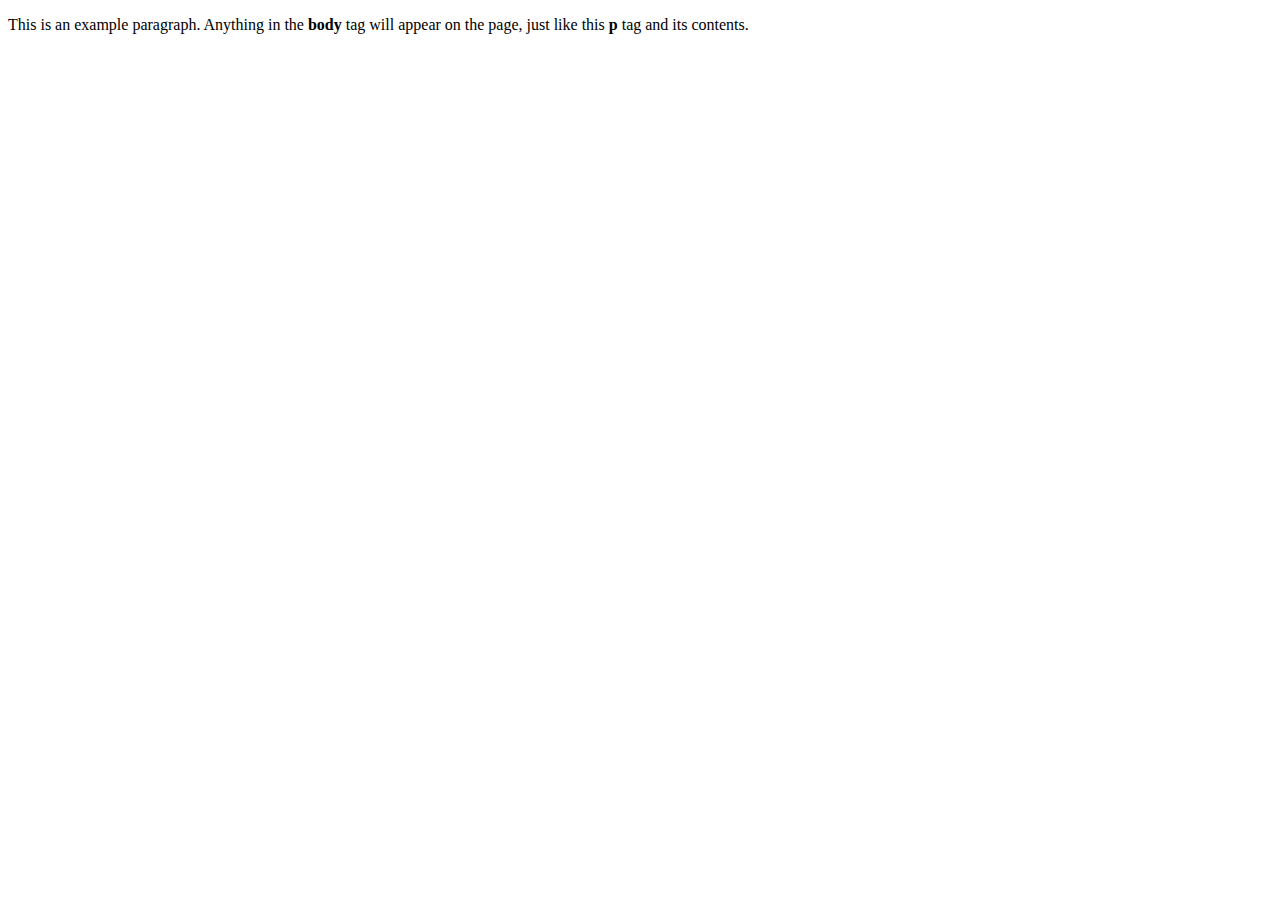
<file: index.html>
<!doctype html>
<html>
  <head>
    <title>This is the title of the webpage!</title>
  </head>
  <body>
    <p>This is an example paragraph. Anything in the <strong>body</strong> tag will appear on the page, just like this <strong>p</strong> tag and its contents.</p>
  </body>
</html>
</file>
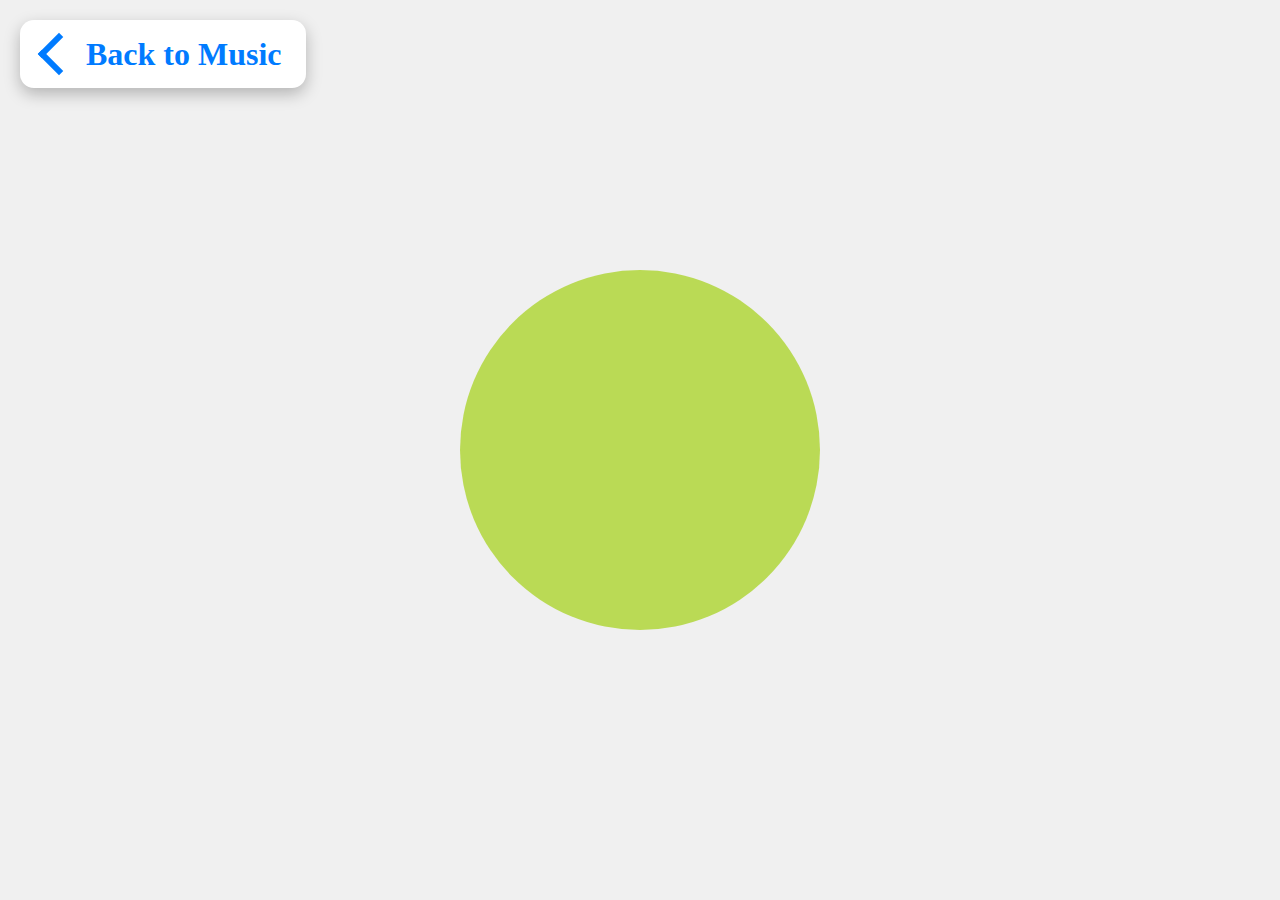
<file: bouncer.html>
<!doctype html>
<html>
  <head>
    <title>Bouncer | Ivkalu's Music</title>
    <link rel="stylesheet" href="bouncer.css">
    <style>
  .back-arrow {
    position: absolute;
    top: 20px;
    left: 20px;
    z-index: 1000;

    display: flex;
    align-items: center;
    gap: 12px;
    color: #007BFF;
    text-decoration: none;
    font-weight: bold;
    font-size: 32px; /* MUCH bigger text */
    background-color: white;
    padding: 18px 24px;
    border-radius: 14px;
    box-shadow: 0 6px 16px rgba(0, 0, 0, 0.25);
    line-height: 1;
  }

  .back-arrow:hover {
    text-decoration: underline;
  }

  .arrow-icon {
    border: solid #007BFF;
    border-width: 0 6px 6px 0;
    display: inline-block;
    padding: 12px;
    transform: rotate(135deg);
  }
</style>


  </head>
  <body>
    <a href="music.html" class="back-arrow">
     <i class="arrow-icon"></i> Back to Music
    </a>
    <audio id="audioPlayer">
      <source id="audioSource" src="" type="audio/mp3">
    </audio>


    <div class="circle" style="background-color:#BADA55"></div>
    <div class="wave"></div>

    <!-- Back to Portfolio Link -->
    <!--<a href="portfolio.html">Back to Portfolio</a>-->

    <script src="script.js"></script>
  </body>
</html>
</file>
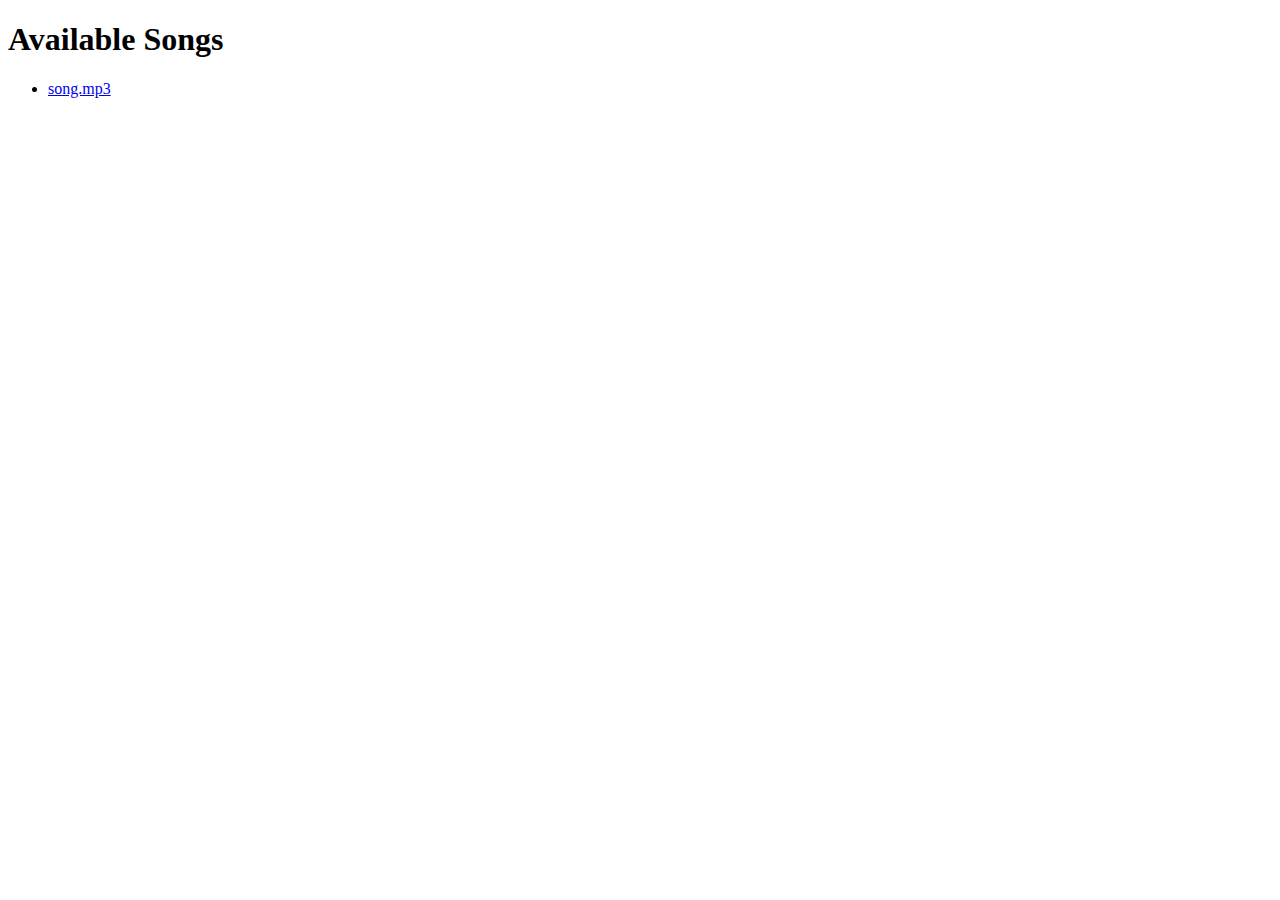
<file: list.html>
<!doctype html>
<html>
  <head>
    <title>Available Songs</title>
  </head>
  <body>
    <h1>Available Songs</h1>
    <ul>
      <li><a href="bouncer.html?song=song.mp3">song.mp3</a></li>
    </ul>
  </body>
</html>
</file>
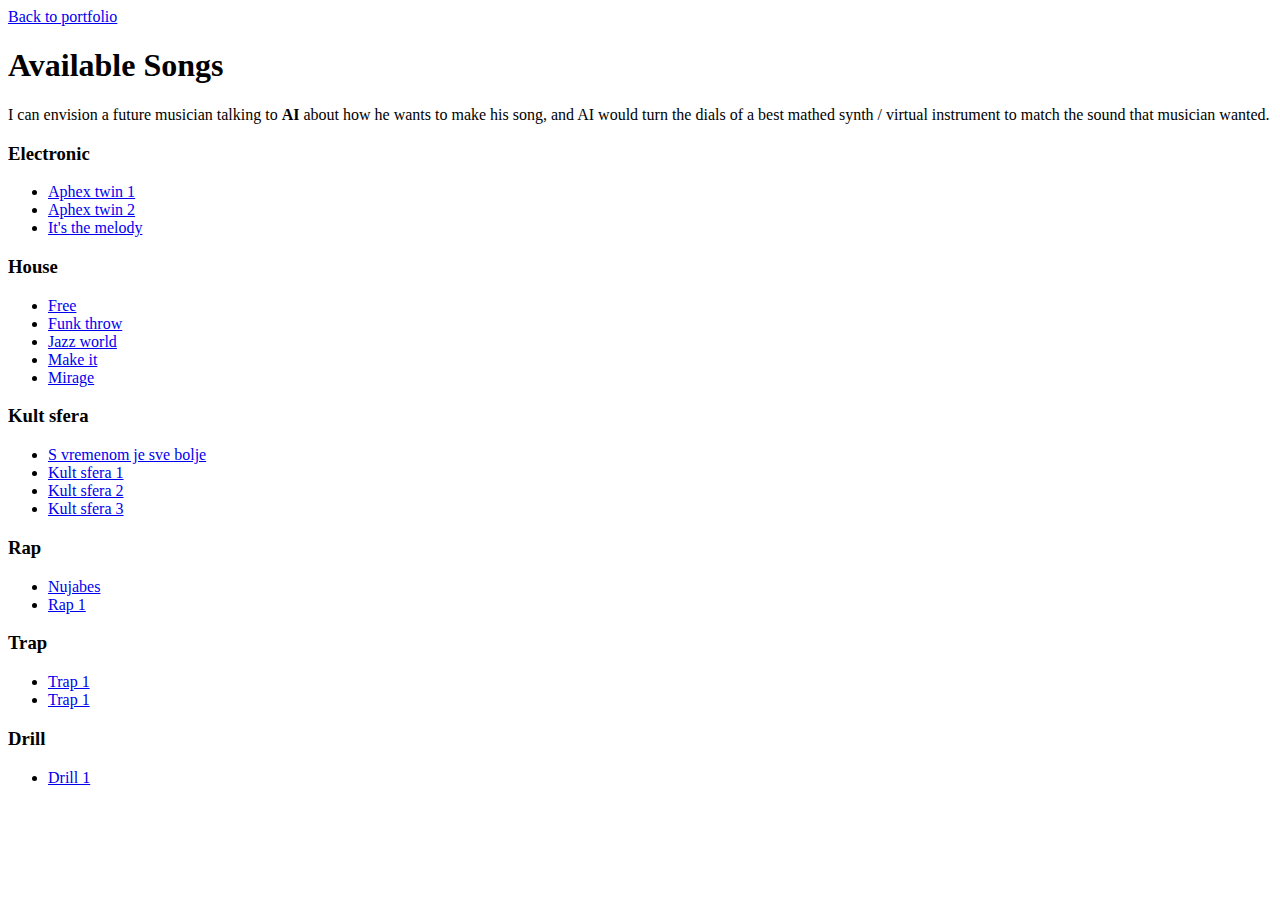
<file: music.html>
<!doctype html>
<html>
  <head>
    <title>Music</title>
  </head>
  <body>
    <a href="index.html">Back to portfolio</a>
    <h1>Available Songs</h1>
    <p>I can envision a future musician talking to <strong>AI</strong> about how he wants to make his song, and AI would turn the dials of a best mathed synth / virtual instrument to match the sound that musician wanted.</p>
    <h3>Electronic</h3>
    <ul>
      <li><a href="bouncer.html?song=songs/Aphex twin 1.mp3">Aphex twin 1</a></li>
      <li><a href="bouncer.html?song=songs/Aphex twin 2.mp3">Aphex twin 2</a></li>
      <li><a href="bouncer.html?song=songs/song.mp3">It's the melody</a></li>
    </ul>
    <h3>House</h3>
    <ul>
      <li><a href="bouncer.html?song=songs/Free.mp3">Free</a></li>
      <li><a href="bouncer.html?song=songs/Funk throw.mp3">Funk throw</a></li>
      <li><a href="bouncer.html?song=songs/Jazz world.mp3">Jazz world</a></li>
      <li><a href="bouncer.html?song=songs/Make it.mp3">Make it</a></li>
      <li><a href="bouncer.html?song=songs/Mirage.mp3">Mirage</a></li>
    </ul>
    <h3>Kult sfera</h3>
    <ul>
      <li><a href="bouncer.html?song=songs/S vremenom je sve bolje.mp3">S vremenom je sve bolje</a></li>
      <li><a href="bouncer.html?song=songs/Kult sfera 1.mp3">Kult sfera 1</a></li>
      <li><a href="bouncer.html?song=songs/Kult sfera 2.mp3">Kult sfera 2</a></li>
      <li><a href="bouncer.html?song=songs/Kult sfera 3.mp3">Kult sfera 3</a></li>
    </ul>
    <h3>Rap</h3>
    <ul>
      <li><a href="bouncer.html?song=songs/Rap 2.mp3">Nujabes</a></li>
      <li><a href="bouncer.html?song=songs/Rap 1.mp3">Rap 1</a></li>
    </ul>
    <h3>Trap</h3>
    <ul>
      <li><a href="bouncer.html?song=songs/Trap 1.mp3">Trap 1</a></li>
      <li><a href="bouncer.html?song=songs/Trap 2.mp3">Trap 1</a></li>

    </ul>
    <h3>Drill</h3>
    <ul>
      <li><a href="bouncer.html?song=songs/Drill 1.mp3">Drill 1</a></li>
    </ul>
  </body>
  
</html>
</file>
<file: bouncer.css>
body {
  margin: 0;
  display: flex;
  justify-content: center;
  align-items: center;
  height: 100vh;
  background-color: #f0f0f0;
}

.circle {
  width: min(40vw, 40vh);
  height: min(40vw, 40vh);
  background-color: #BADA55;
  border-radius: 50%;
  transition: transform 0.15s ease;
  z-index: 10;
}

.circle:hover {
  transform: scale(1.15);
  transition: transform 0.2s ease-out;
}

.wave {
  position: absolute;
  bottom: 0;
  height: 50%;
  width: 100%;
  display: flex;
  align-items: flex-end;
  justify-content: space-between;
  transition: transform 0.2s ease;
  pointer-events: none;
  gap: 0;
}

.bar {
  flex: 1;
  pointer-events: none;
  width: 100%;
  height: 0;
  background-color: #ff8126;
  transition: height 0.1s ease-out;
  padding: 0;

}
</file>
